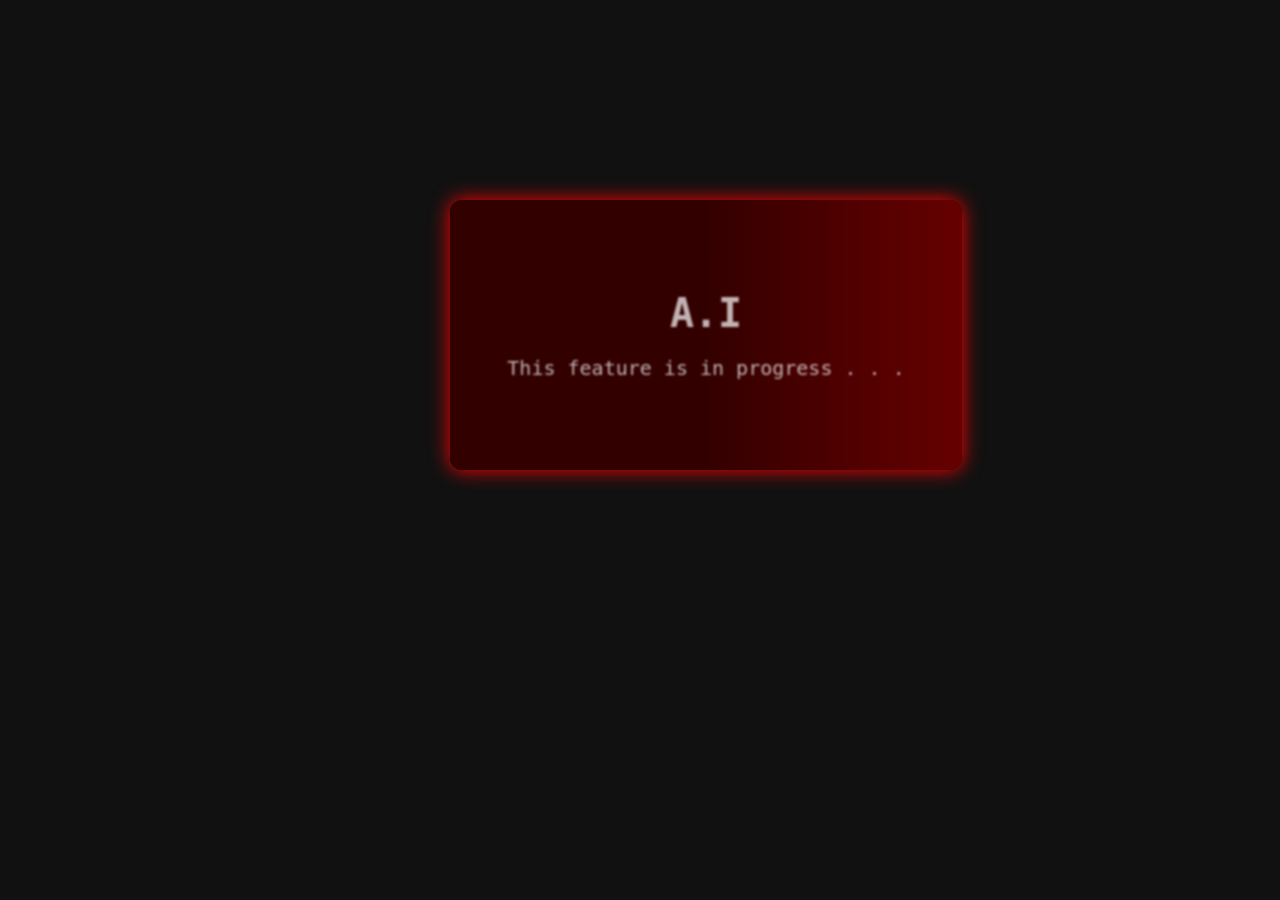
<file: ai.html>
<!DOCTYPE html>
<html lang="en">
  <head>
    <meta charset="UTF-8" />
    <meta name="viewport" content="width=device-width, initial-scale=1.0" />
    <title>A.I</title>

    <style>
      body {
        margin: 0;
        background: #111;
        font-family: monospace;
      }

      .card {
        width: 40vw;
        height: 30vh;
        position: absolute;
        top: 200px;
        left: 450px;
        border-radius: 12px;
        text-align: center;
        color: white;
        font-size: 20px;
        background: linear-gradient(
          90deg,
          #330000 25%,
          #660000 50%,
          #330000 75%
        );
        background-size: 200% 100%;
        animation: skeletonRed 1.5s infinite ease-in-out;
        display: flex;
        flex-direction: column;
        justify-content: center;
        align-items: center;
        box-shadow: 0 0 20px red;
      }

      @keyframes skeletonRed {
        0% {
          background-position: 200% 0;
        }
        100% {
          background-position: -200% 0;
        }
      }

      .card h1,
      .card p {
        margin: 10px;
        filter: blur(1px);
        opacity: 0.7;
      }
    </style>
  </head>

  <body>
    <div class="card">
      <h1>A.I</h1>
      <p>This feature is in progress . . .</p>
    </div>
  </body>
</html>
</file>
